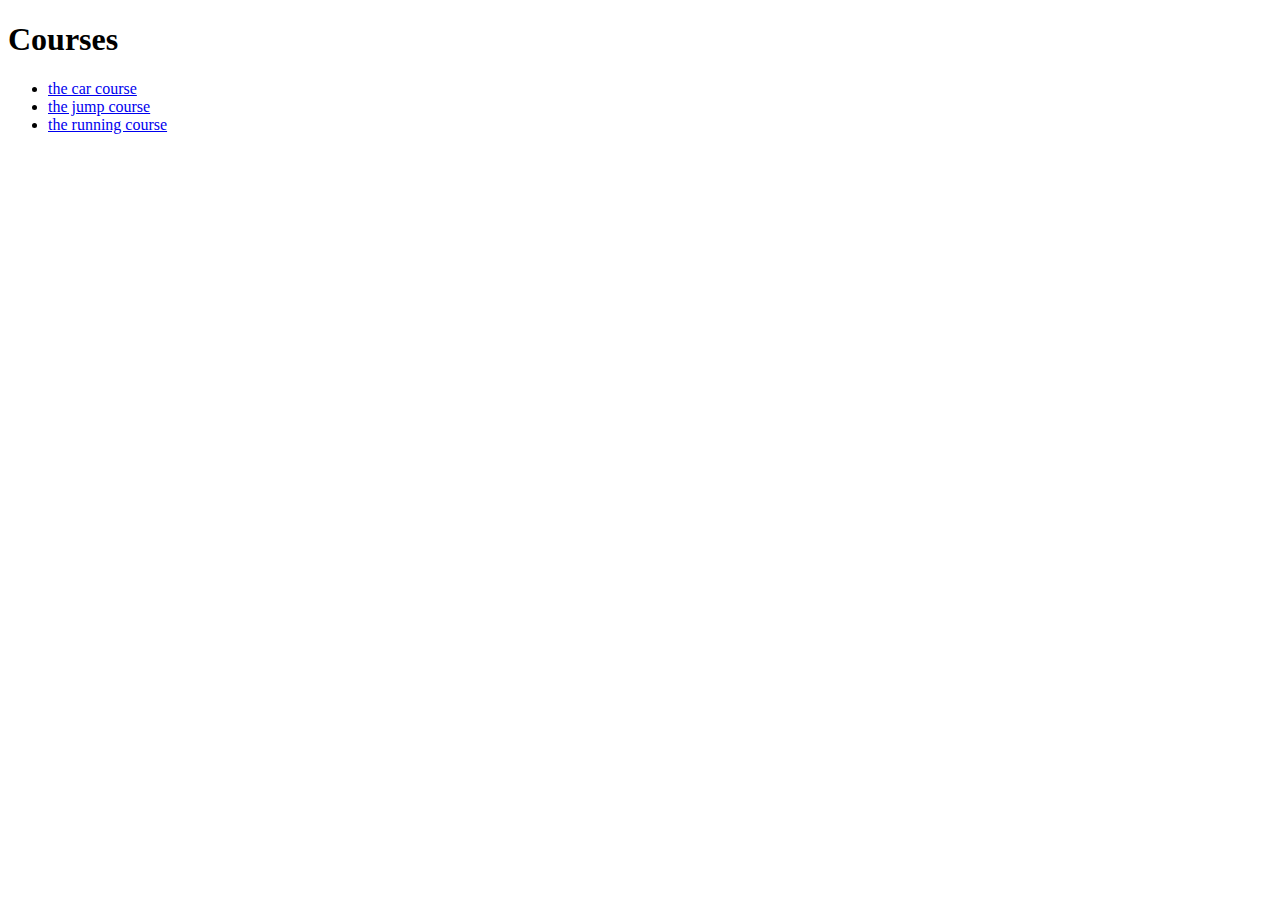
<file: courses.html>
<!DOCTYPE html>
<html lang="en">
<head>
    <meta charset="UTF-8">
    <meta name="viewport" content="width=device-width, initial-scale=1.0">
    <title>course</title>
</head>
<body>
    <h1>Courses</h1>
    <ul>
        <li><a href="course1.html">the car course</a></li>
        <li><a href="course2.html">the jump course</a></li>
        <li><a href="course3.html">the running course</a></li>
    </ul>
</body>
</html>
</file>
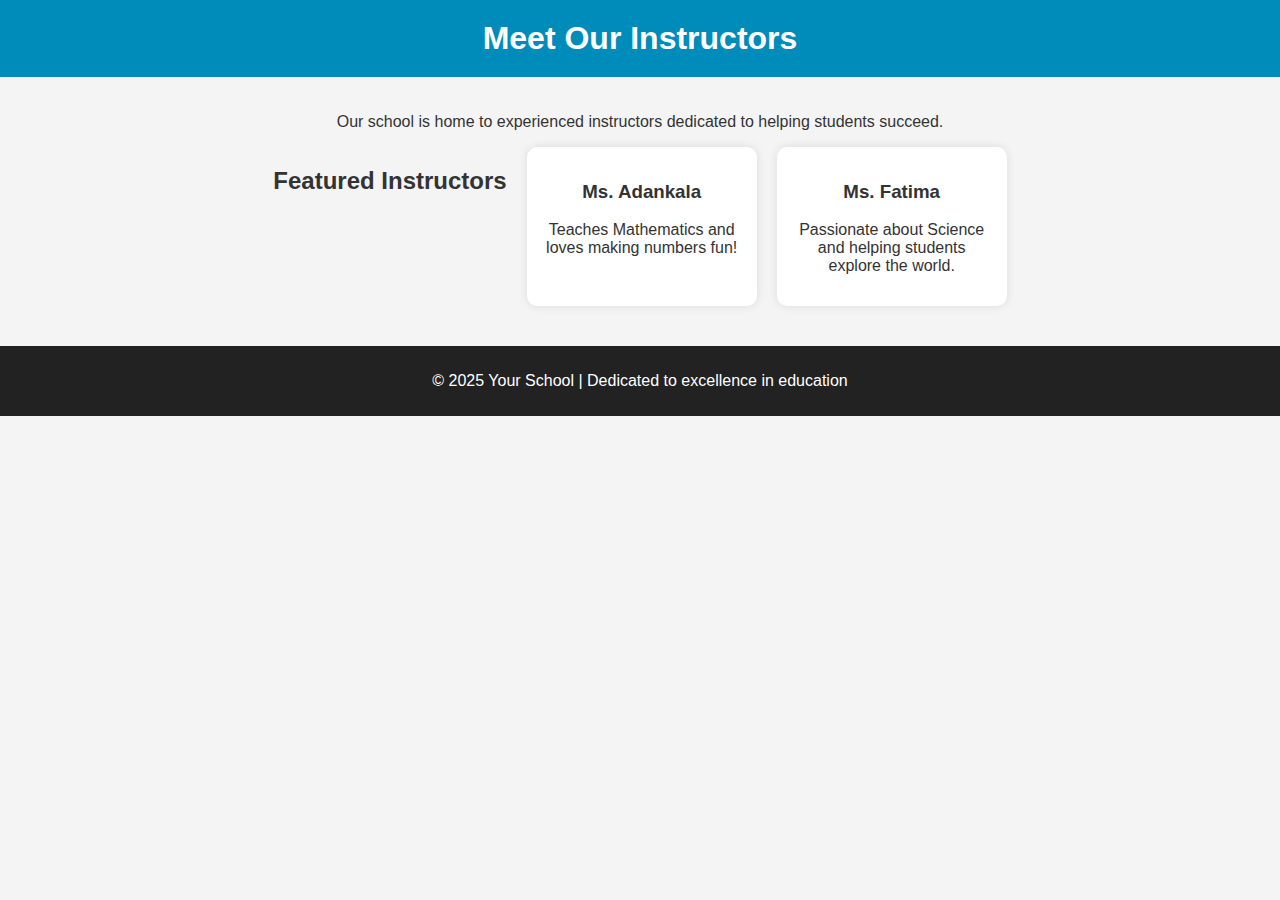
<file: instructors.html>
<!DOCTYPE html>
<html lang="en">
<head>
    <meta charset="UTF-8">
    <meta name="viewport" content="width=device-width, initial-scale=1.0">
    <title>School Instructors</title>
    <link rel="stylesheet" href="style.css">
</head>
<body>
    <header>
        <h1>Meet Our Instructors</h1>
    </header>
    <main>
        <section class="intro">
            <p>Our school is home to experienced instructors dedicated to helping students succeed.</p>
        </section>
        <section class="instructors">
            <h2>Featured Instructors</h2>
            <div class="instructor">
                <h3>Ms. Adankala</h3>
                <p>Teaches Mathematics and loves making numbers fun!</p>
            </div>
            <div class="instructor">
                <h3>Ms. Fatima</h3>
                <p>Passionate about Science and helping students explore the world.</p>
            </div>
        </section>
    </main>
    <footer>
        <p>© 2025 Your School | Dedicated to excellence in education</p>
    </footer>
</body>
</html>
</file>
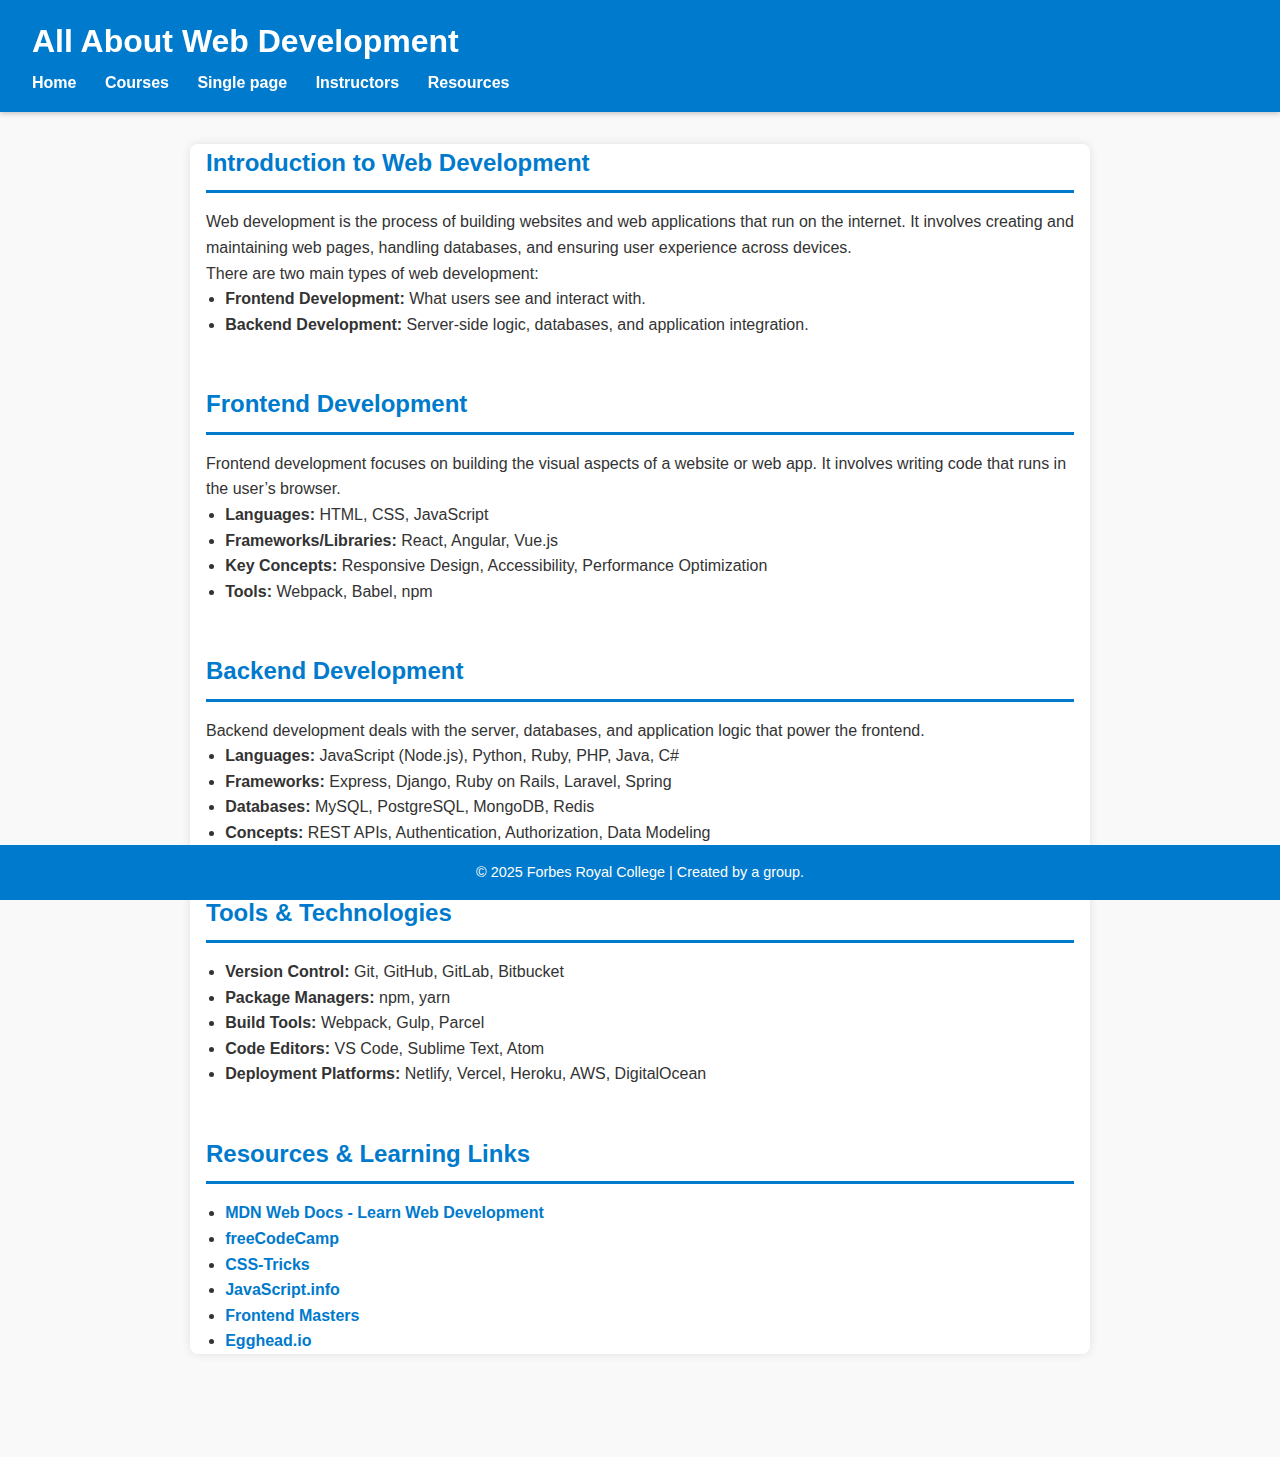
<file: singel_page.html>
<!DOCTYPE html>
<html lang="en">
<head>
  <meta charset="UTF-8" />
  <meta name="viewport" content="width=device-width, initial-scale=1" />
  <title>All About Web Development</title>
  <style>
    /* Reset */
    * {
      box-sizing: border-box;
      margin: 0;
      padding: 0;
    }

    body {
      font-family: 'Segoe UI', Tahoma, Geneva, Verdana, sans-serif;
      line-height: 1.6;
      background: #f9f9f9;
      color: #333;
      scroll-behavior: smooth;
    }

    header {
      background: #007acc;
      color: white;
      padding: 1rem 2rem;
      position: sticky;
      top: 0;
      z-index: 1000;
      box-shadow: 0 2px 5px rgba(0,0,0,0.2);
    }

    header h1 {
      margin-bottom: 0.2rem;
    }

    nav a {
      color: white;
      margin-right: 1.5rem;
      text-decoration: none;
      font-weight: 600;
      transition: color 0.3s ease;
    }

    nav a:hover {
      color: #ffdd57;
    }

    main {
      max-width: 900px;
      margin: 2rem auto;
      padding: 0 1rem;
      background: white;
      border-radius: 8px;
      box-shadow: 0 0 10px rgba(0,0,0,0.1);
    }

    section {
      margin-bottom: 3rem;
    }

    section h2 {
      margin-bottom: 1rem;
      border-bottom: 3px solid #007acc;
      padding-bottom: 0.5rem;
      color: #007acc;
    }

    ul {
      list-style-type: disc;
      padding-left: 1.2rem;
      margin-bottom: 1rem;
    }

    a.resource-link {
      color: #007acc;
      text-decoration: none;
      font-weight: 600;
    }

    a.resource-link:hover {
      text-decoration: underline;
    }

    footer {
      text-align: center;
      padding: 1rem;
      background: #007acc;
      color: white;
      font-size: 0.9rem;
      position: sticky;
      bottom: 0;
    }

    @media (max-width: 600px) {
      header, main {
        padding: 1rem;
      }

      nav a {
        display: block;
        margin: 0.5rem 0;
      }
    }
  </style>
</head>
<body>

<header>
  <h1>All About Web Development</h1>
  <nav>
    <a href="index.html">Home</a>
    <a href="courses.html">Courses</a>
    <a href="#">Single page</a>
    <a href="instructors.html">Instructors</a>
    <a href="#resources">Resources</a>
  </nav>
</header>

<main>
  <section id="intro">
    <h2>Introduction to Web Development</h2>
    <p>Web development is the process of building websites and web applications that run on the internet. It involves creating and maintaining web pages, handling databases, and ensuring user experience across devices.</p>
    <p>There are two main types of web development:</p>
    <ul>
      <li><strong>Frontend Development:</strong> What users see and interact with.</li>
      <li><strong>Backend Development:</strong> Server-side logic, databases, and application integration.</li>
    </ul>
  </section>

  <section id="frontend">
    <h2>Frontend Development</h2>
    <p>Frontend development focuses on building the visual aspects of a website or web app. It involves writing code that runs in the user’s browser.</p>
    <ul>
      <li><strong>Languages:</strong> HTML, CSS, JavaScript</li>
      <li><strong>Frameworks/Libraries:</strong> React, Angular, Vue.js</li>
      <li><strong>Key Concepts:</strong> Responsive Design, Accessibility, Performance Optimization</li>
      <li><strong>Tools:</strong> Webpack, Babel, npm</li>
    </ul>
  </section>

  <section id="backend">
    <h2>Backend Development</h2>
    <p>Backend development deals with the server, databases, and application logic that power the frontend.</p>
    <ul>
      <li><strong>Languages:</strong> JavaScript (Node.js), Python, Ruby, PHP, Java, C#</li>
      <li><strong>Frameworks:</strong> Express, Django, Ruby on Rails, Laravel, Spring</li>
      <li><strong>Databases:</strong> MySQL, PostgreSQL, MongoDB, Redis</li>
      <li><strong>Concepts:</strong> REST APIs, Authentication, Authorization, Data Modeling</li>
    </ul>
  </section>

  <section id="tools">
    <h2>Tools & Technologies</h2>
    <ul>
      <li><strong>Version Control:</strong> Git, GitHub, GitLab, Bitbucket</li>
      <li><strong>Package Managers:</strong> npm, yarn</li>
      <li><strong>Build Tools:</strong> Webpack, Gulp, Parcel</li>
      <li><strong>Code Editors:</strong> VS Code, Sublime Text, Atom</li>
      <li><strong>Deployment Platforms:</strong> Netlify, Vercel, Heroku, AWS, DigitalOcean</li>
    </ul>
  </section>

  <section id="resources">
    <h2>Resources & Learning Links</h2>
    <ul>
      <li><a class="resource-link" href="https://developer.mozilla.org/en-US/docs/Learn" target="_blank" rel="noopener">MDN Web Docs - Learn Web Development</a></li>
      <li><a class="resource-link" href="https://freecodecamp.org" target="_blank" rel="noopener">freeCodeCamp</a></li>
      <li><a class="resource-link" href="https://css-tricks.com" target="_blank" rel="noopener">CSS-Tricks</a></li>
      <li><a class="resource-link" href="https://javascript.info" target="_blank" rel="noopener">JavaScript.info</a></li>
      <li><a class="resource-link" href="https://frontendmasters.com" target="_blank" rel="noopener">Frontend Masters</a></li>
      <li><a class="resource-link" href="https://egghead.io" target="_blank" rel="noopener">Egghead.io</a></li>
    </ul>
  </section>
</main>

<footer>
  &copy; 2025 Forbes Royal College | Created by a group.
</footer>

</body>
</html>
</file>
<file: style.css>
body {
    font-family: Arial, sans-serif;
    margin: 0;
    padding: 0;
    background-color: #f4f4f4;
    color: #333;
    text-align: center;
}

header {
    background-color: #008cba;
    padding: 20px;
    color: white;
}

h1 {
    margin: 0;
}

main {
    padding: 20px;
}

.instructors {
    display: flex;
    justify-content: center;
    gap: 20px;
}

.instructor {
    background: white;
    padding: 15px;
    border-radius: 10px;
    box-shadow: 0 0 10px rgba(0, 0, 0, 0.1);
    max-width: 200px;
}

.instructor img {
    width: 100%;
    border-radius: 5px;
}

footer {
    background-color: #222;
    color: white;
    padding: 10px;
    margin-top: 20px;
}
</file>
